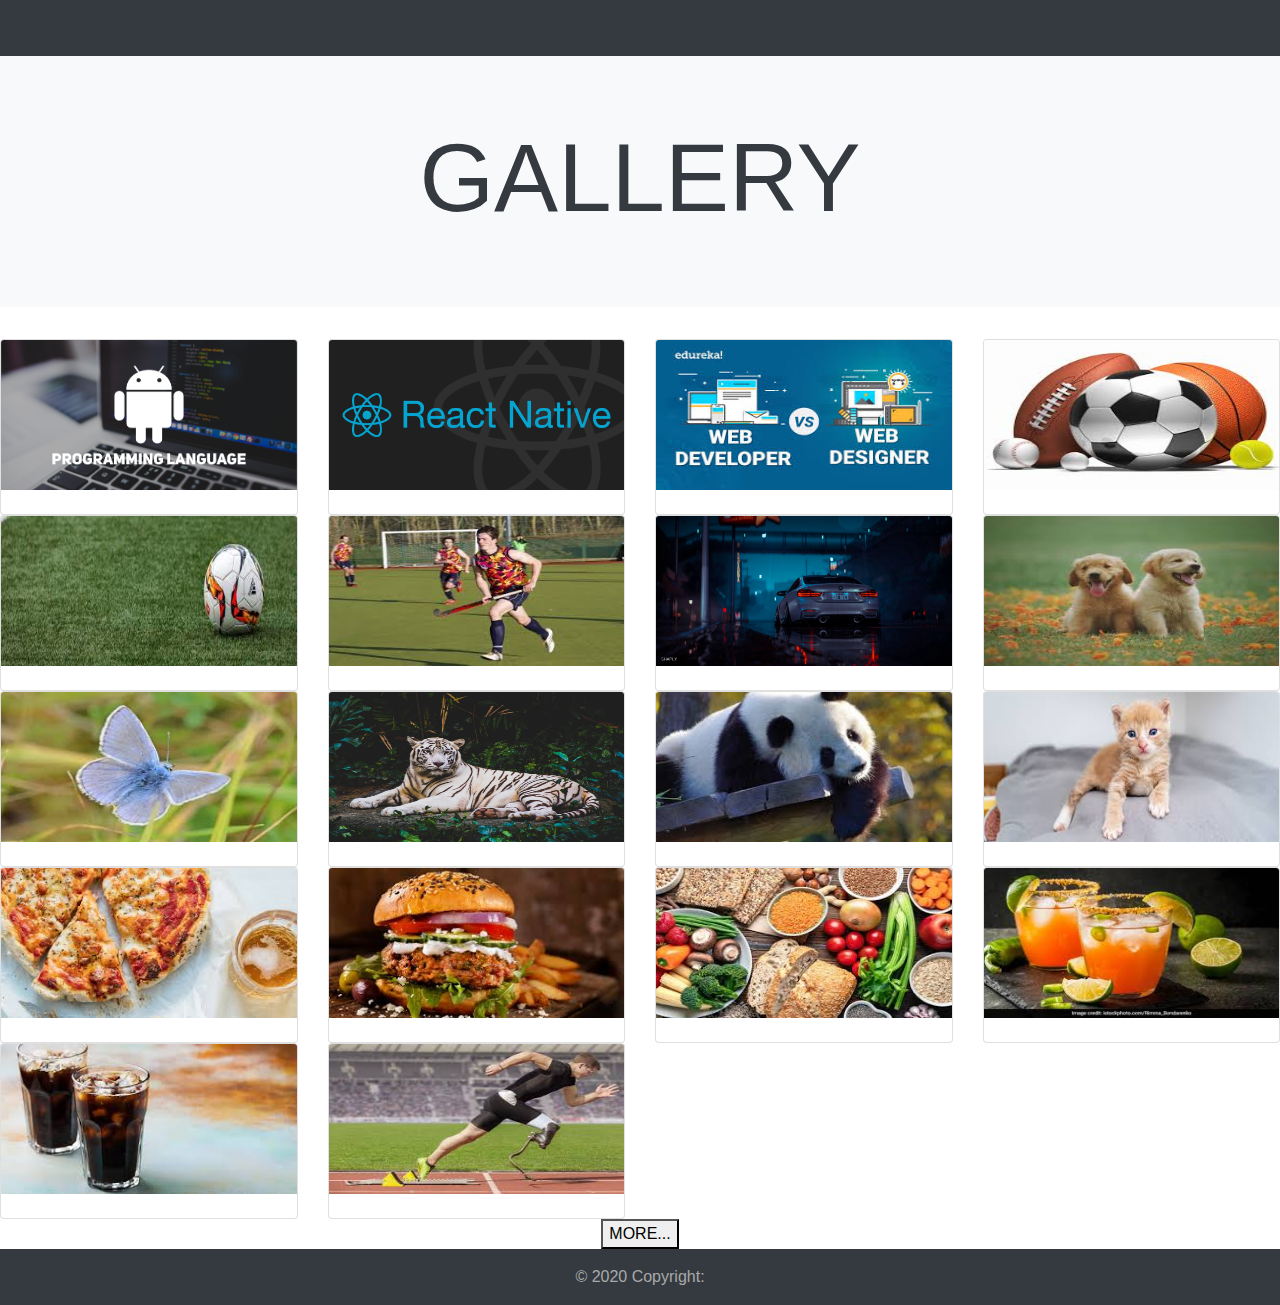
<file: index.html>
<!DOCTYPE html>
<html lang="en">
    <head>
        <title>OUR GALLERY </title>
        <link rel="stylesheet" href="https://maxcdn.bootstrapcdn.com/bootstrap/4.0.0-alpha.6/css/bootstrap.min.css" integrity="sha384-rwoIResjU2yc3z8GV/NPeZWAv56rSmLldC3R/AZzGRnGxQQKnKkoFVhFQhNUwEyJ" crossorigin="anonymous">
        <meta charset="utf-8">
        <meta name="viewport" content="width=device-width, initial-scale=1">
        <link rel="stylesheet" href="https://maxcdn.bootstrapcdn.com/bootstrap/4.5.2/css/bootstrap.min.css">
        <script src="https://ajax.googleapis.com/ajax/libs/jquery/3.5.1/jquery.min.js"></script>
        <script src="https://cdnjs.cloudflare.com/ajax/libs/popper.js/1.16.0/umd/popper.min.js"></script>
        <script src="https://maxcdn.bootstrapcdn.com/bootstrap/4.5.2/js/bootstrap.min.js"></script>
        <link rel="stylesheet" href="style.css">
    </head>
    <body>
        <nav class="navbar navbar-toggleable-md bg-dark navbar-inverse" >
            <div class="container">
                <button class="navbar-toggler" data-toggle="collapse" data-target="#mainNav1">
                       <span class="navbar-toggler-icon"></span>
                </button>
                <div class="collapse navbar-collapse" id="mainNav1">
                    <div class="navbar-nav">
                        <a class="nav-item nav-link active"id="nav2" href="#"><strong>HOME</strong></a>
                        <a class="nav-item nav-link active"id="nav2" href="#"><strong>ABOUT</strong></a>
                        <a class="nav-item nav-link active"id="nav2" href="#"><strong>CONTACT</strong></a>
                    </div> 
                </div>
            </div>
        </nav>
        <div id="j" class="jumbotron jumbotron-fluid bg-light text-dark text-center">
            <div id="container1" class="container">
                <h1 class="display-1"><strong>GALLERY</strong></h1>
            </div>
        </div>

        <div class="row">
            <div class="col-sm-6 col-lg-3">
                <div class="card">
                    <img id="i1" class="card-img-top img-fluid" src="pl.png" >
                    <div class="overlay">
                        <div class="text">Hello</div>
                      </div>
                </div>
            </div>
            <div class="col-sm-6 col-lg-3">
                <div class="card">
                    <img id="i2"  class="card-img-top img-fluid" src="React-Native-Titre.png">
                    <div class="overlay">
                        <div class="text">Hello</div>
                      </div>
                </div>
            </div>
            <div class="col-sm-6 col-lg-3">
                <div class="card">
                    <img id="i3"  class="card-img-top img-fluid" src="web.jpg">
                    <div class="overlay">
                        <div class="text">Hello</div>
                      </div>
                </div>
            </div>
            <div class="col-sm-6 col-lg-3">
                <div class="card">
                    <img id="i4"  class="card-img-top img-fluid" src="balls.jpg">
                    <div class="overlay">
                        <div class="text">Hello</div>
                      </div>
                </div>
            </div>
            <div class="col-sm-6 col-lg-3">
                <div class="card">
                    <img id="i5"  class="card-img-top img-fluid" src="football.jpg">
                    <div class="overlay">
                        <div class="text">Hello</div>
                      </div>
                </div>
            </div>
            <div class="col-sm-6 col-lg-3">
                <div class="card">
                    <img id="i6"  class="card-img-top img-fluid" src="hockey.jpg">
                    <div class="overlay">
                        <div class="text">Hello</div>
                      </div>
                </div>
            </div>
            <div class="col-sm-6 col-lg-3">
                <div class="card">
                    <img id="i7"  class="card-img-top img-fluid" src="car_gray_wet_147750_3840x2160.jpg">
                    <div class="overlay">
                        <div class="text">Hello</div>
                      </div>
                </div>
            </div>
            <div class="col-sm-6 col-lg-3">
                <div class="card">
                    <img id="i8"  class="card-img-top img-fluid" src="baby animal.jpg">
                    <div class="overlay">
                        <div class="text">Hello</div>
                      </div>
                </div>
            </div>
            <div class="col-sm-6 col-lg-3">
                <div class="card">
                    <img id="i9"  class="card-img-top img-fluid" src="butterfly.jpg">
                    <div class="overlay">
                        <div class="text">Hello</div>
                      </div>
                </div>
            </div>
            <div class="col-sm-6 col-lg-3">
                <div class="card">
                    <img id="i10"  class="card-img-top img-fluid" src="tiger.jpg">
                    <div class="overlay">
                        <div class="text">Hello</div>
                      </div>
                </div>
            </div>
            <div class="col-sm-6 col-lg-3">
                <div class="card">
                    <img id="i11"  class="card-img-top img-fluid" src="panda.jpg">
                    <div class="overlay">
                        <div class="text">Hello</div>
                      </div>
                </div>
            </div>
            <div class="col-sm-6 col-lg-3">
                <div class="card">
                    <img id="i12"  class="card-img-top img-fluid" src="cat.jpg">
                    <div class="overlay">
                        <div class="text">Hello</div>
                      </div>
                </div>
            </div>
            <div class="col-sm-6 col-lg-3">
                <div class="card">
                    <img id="i13"  class="card-img-top img-fluid" src="pizza.jpg">
                    <div class="overlay">
                        <div class="text">Hello</div>
                      </div>
                </div>
            </div>
            <div class="col-sm-6 col-lg-3">
                <div class="card">
                    <img id="i14"  class="card-img-top img-fluid" src="burger.jpg">
                    <div class="overlay">
                        <div class="text">Hello</div>
                      </div>
                </div>
            </div>
            <div class="col-sm-6 col-lg-3">
                <div class="card">
                    <img id="i15"  class="card-img-top img-fluid" src="vegatables.jpg">
                    <div class="overlay">
                        <div class="text">Hello</div>
                      </div>
                </div>
            </div>
            <div class="col-sm-6 col-lg-3">
                <div class="card">
                    <img id="i16"  class="card-img-top img-fluid" src="juice.jpg">
                    <div class="overlay">
                        <div class="text">Hello</div>
                      </div>
                </div>
            </div>
            <div class="col-sm-6 col-lg-3">
                <div class="card">
                    <img id="i17"  class="card-img-top img-fluid" src="pepsi.jpg">
                    <div class="overlay">
                        <div class="text">Hello</div>
                      </div>
                </div>
            </div>
            <div class="col-sm-6 col-lg-3">
                <div class="card">
                    <img id="i18"  class="card-img-top img-fluid" src="racing.jpg">
                    <div class="overlay">
                        <div class="text">Hello</div>
                      </div>
                </div>
            </div>
        </div>
        
        <nav class="nav justify-content-center nav-pills flex-column flex-md-row">
            <button onclick="document.location='index2.html'" id="more">MORE...</button>
        </nav>
    </body>

    <footer id="f" class="page-footer bg-dark   text-center">
  
    <div  class="footer-copyright text-center py-3">
        © 2020 Copyright:
      <a href="https://mdbootstrap.com/"> </a>
    </div>
  
  </footer>
</html>
</file>
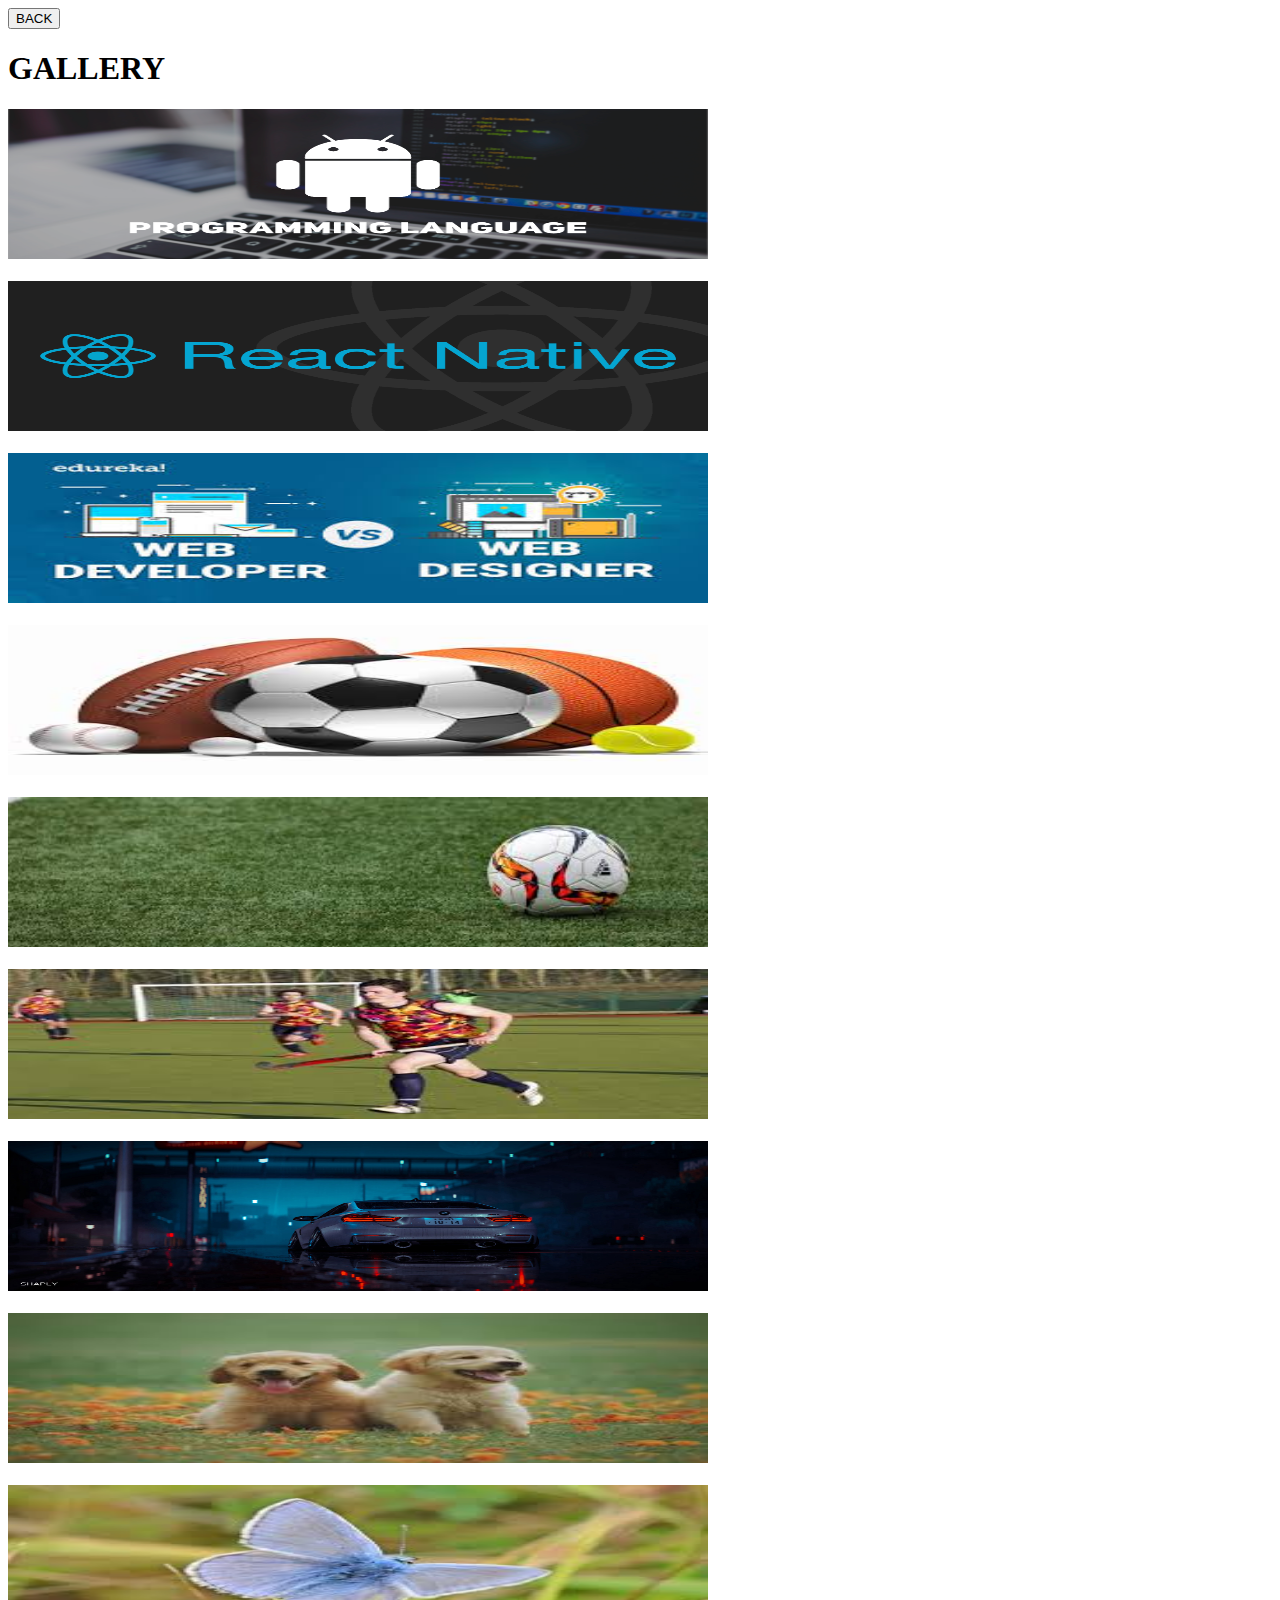
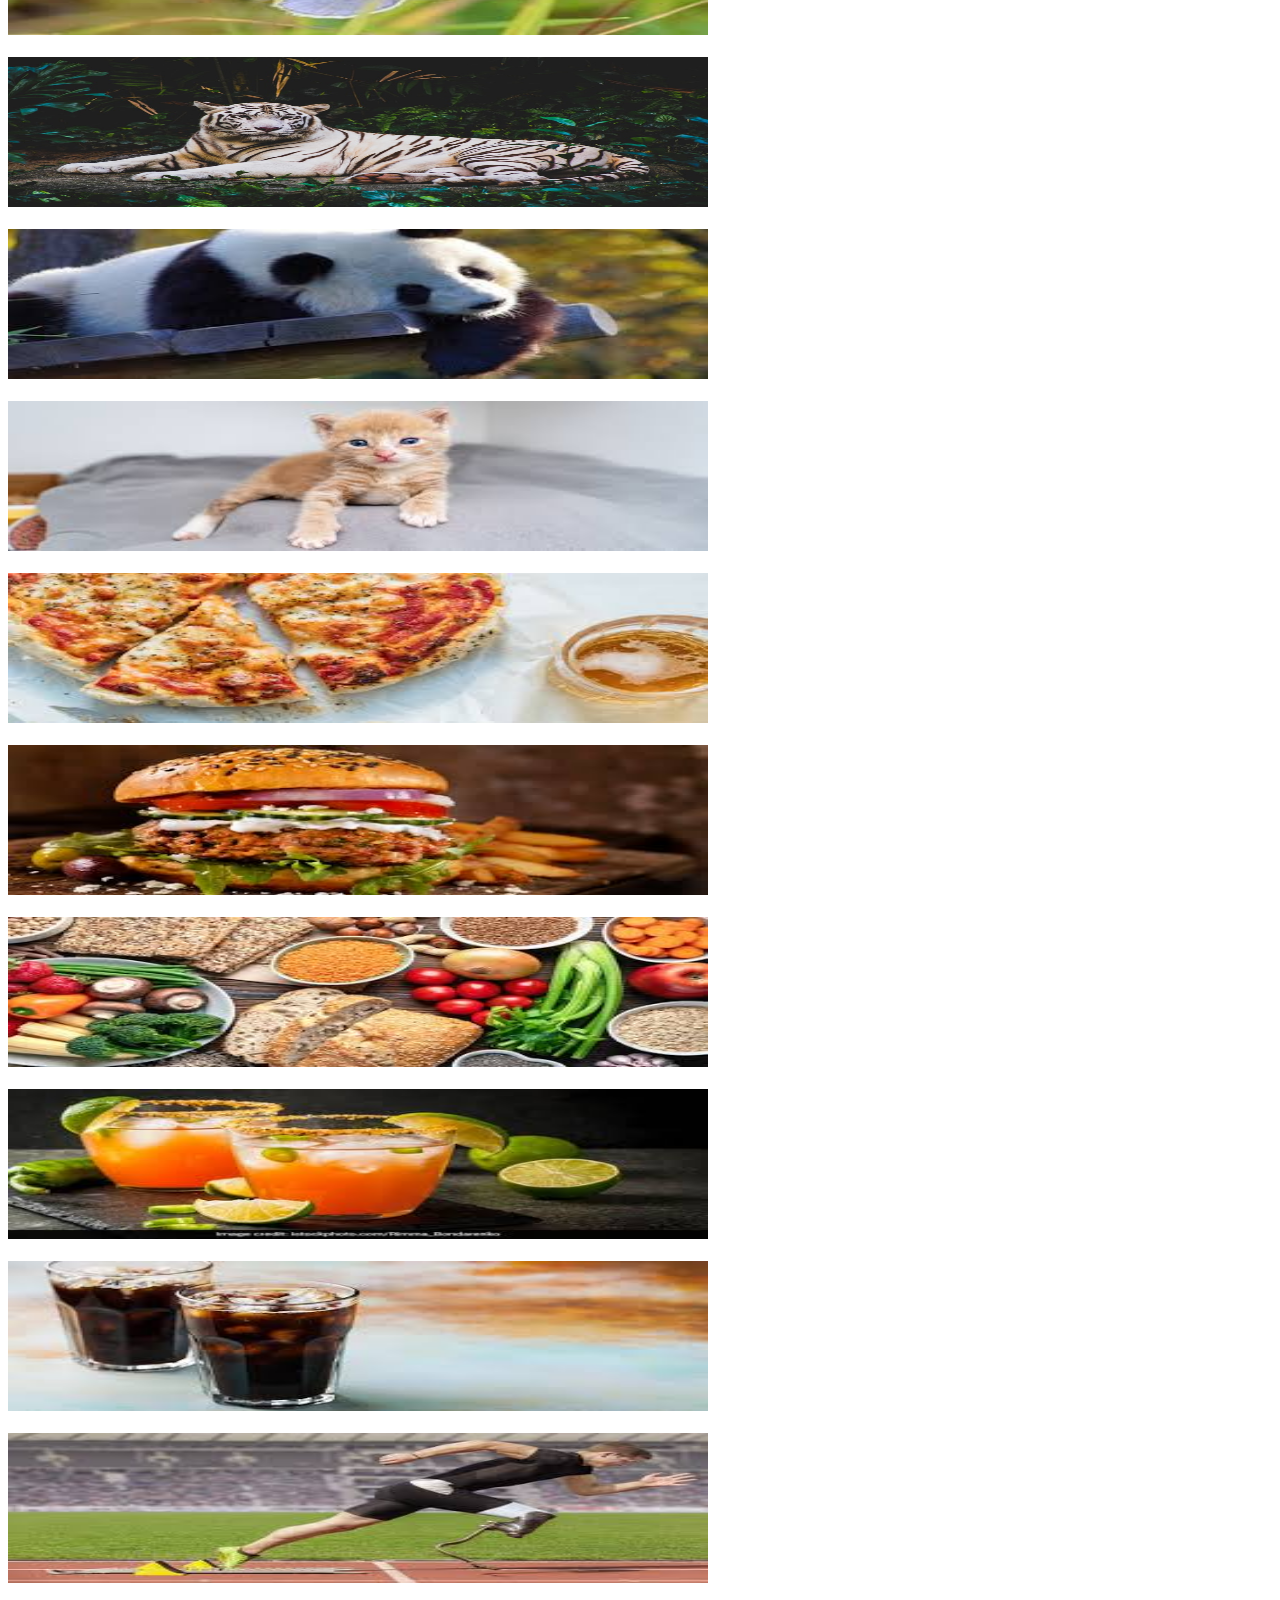
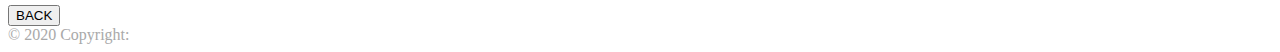
<file: index2.html>
<!DOCTYPE html>
<html lang="en">
  <head>
    <title>OUR PAGE </title>
    <link rel="stylesheet" href="style.css">
    <link rel="stylesheet" href="https://maxcdn.bootstrapcdn.com/bootstrap/4.0.0-alpha.6/css/bootstrap.min.css" integrity="sha384-rwoIResjU2yc3z8GV/NPeZWAv56rSmLldC3R/AZzGRnGxQQKnKkoFVhFQhNUwEyJ" crossorigin="anonymous">
  </head>
  <body>
    <nav class="nav justify-content-left nav-pills flex-column flex-md-row">
        <button onclick="document.location='index.html'">BACK</button>
    </nav>

<div id="j" class="jumbotron jumbotron-fluid bg-light text-dark text-center">
    <div id="container1" class="container">
        <h1 class="display-1"><strong>GALLERY</strong></h1>
    </div>
</div>

<div class="row">
    <div class="col-sm-6 col-lg-3">
        <div class="card">
            <img id="i1" class="card-img-top img-fluid" src="pl.png" >
            <div class="overlay">
                <div class="text">Hello</div>
              </div>
        </div>
    </div>
    <div class="col-sm-6 col-lg-3">
        <div class="card">
            <img id="i2"  class="card-img-top img-fluid" src="React-Native-Titre.png">
            <div class="overlay">
                <div class="text">Hello</div>
              </div>
        </div>
    </div>
    <div class="col-sm-6 col-lg-3">
        <div class="card">
            <img id="i3"  class="card-img-top img-fluid" src="web.jpg">
            <div class="overlay">
                <div class="text">Hello</div>
              </div>
        </div>
    </div>
    <div class="col-sm-6 col-lg-3">
        <div class="card">
            <img id="i4"  class="card-img-top img-fluid" src="balls.jpg">
            <div class="overlay">
                <div class="text">Hello</div>
              </div>
        </div>
    </div>
    <div class="col-sm-6 col-lg-3">
        <div class="card">
            <img id="i5"  class="card-img-top img-fluid" src="football.jpg">
            <div class="overlay">
                <div class="text">Hello</div>
              </div>
        </div>
    </div>
    <div class="col-sm-6 col-lg-3">
        <div class="card">
            <img id="i6"  class="card-img-top img-fluid" src="hockey.jpg">
            <div class="overlay">
                <div class="text">Hello</div>
              </div>
        </div>
    </div>
    <div class="col-sm-6 col-lg-3">
        <div class="card">
            <img id="i7"  class="card-img-top img-fluid" src="car_gray_wet_147750_3840x2160.jpg">
            <div class="overlay">
                <div class="text">Hello</div>
              </div>
        </div>
    </div>
    <div class="col-sm-6 col-lg-3">
        <div class="card">
            <img id="i8"  class="card-img-top img-fluid" src="baby animal.jpg">
            <div class="overlay">
                <div class="text">Hello</div>
              </div>
        </div>
    </div>
    <div class="col-sm-6 col-lg-3">
        <div class="card">
            <img id="i9"  class="card-img-top img-fluid" src="butterfly.jpg">
            <div class="overlay">
                <div class="text">Hello</div>
              </div>
        </div>
    </div>
    <div class="col-sm-6 col-lg-3">
        <div class="card">
            <img id="i10"  class="card-img-top img-fluid" src="tiger.jpg">
            <div class="overlay">
                <div class="text">Hello</div>
              </div>
        </div>
    </div>
    <div class="col-sm-6 col-lg-3">
        <div class="card">
            <img id="i11"  class="card-img-top img-fluid" src="panda.jpg">
            <div class="overlay">
                <div class="text">Hello</div>
              </div>
        </div>
    </div>
    <div class="col-sm-6 col-lg-3">
        <div class="card">
            <img id="i12"  class="card-img-top img-fluid" src="cat.jpg">
            <div class="overlay">
                <div class="text">Hello</div>
              </div>
        </div>
    </div>
    <div class="col-sm-6 col-lg-3">
        <div class="card">
            <img id="i13"  class="card-img-top img-fluid" src="pizza.jpg">
            <div class="overlay">
                <div class="text">Hello</div>
              </div>
        </div>
    </div>
    <div class="col-sm-6 col-lg-3">
        <div class="card">
            <img id="i14"  class="card-img-top img-fluid" src="burger.jpg">
            <div class="overlay">
                <div class="text">Hello</div>
              </div>
        </div>
    </div>
    <div class="col-sm-6 col-lg-3">
        <div class="card">
            <img id="i15"  class="card-img-top img-fluid" src="vegatables.jpg">
            <div class="overlay">
                <div class="text">Hello</div>
              </div>
        </div>
    </div>
    <div class="col-sm-6 col-lg-3">
        <div class="card">
            <img id="i16"  class="card-img-top img-fluid" src="juice.jpg">
            <div class="overlay">
                <div class="text">Hello</div>
              </div>
        </div>
    </div>
    <div class="col-sm-6 col-lg-3">
        <div class="card">
            <img id="i17"  class="card-img-top img-fluid" src="pepsi.jpg">
            <div class="overlay">
                <div class="text">Hello</div>
              </div>
        </div>
    </div>
    <div class="col-sm-6 col-lg-3">
        <div class="card">
            <img id="i18"  class="card-img-top img-fluid" src="racing.jpg">
            <div class="overlay">
                <div class="text">Hello</div>
              </div>
        </div>
    </div>
</div>
<nav class="nav justify-content-center nav-pills flex-column flex-md-row">
    <button onclick="document.location='index.html'">BACK</button>
</nav>

<footer id="f" class="page-footer bg-dark  text-center">
  
    <div  class="footer-copyright text-center py-3">
        © 2020 Copyright:
      <a href="https://mdbootstrap.com/"> </a>
    </div>
  
  </footer>
</html>
</file>
<file: style.css>
#nav2{
    color: white;
}
#more:hover{
    background-color: darkgray;
}
#i1{
    height: 150px;
    width: 700px;
}
#i2{
    height: 150px;
    width: 700px;
}
#i3{
    height: 150px;
    width: 700px;
}
#i4{
    height: 150px;
    width: 700px;
}
#i5{
    height: 150px;
    width: 700px;
}
#i6{
    height: 150px;
    width: 700px;
}
#i7{
    height: 150px;
    width: 700px;
}
#i8{
    height: 150px;
    width: 700px;
}
#i9{
    height: 150px;
    width: 700px;
}
#i10{
    height: 150px;
    width: 700px;
}
#i11{
    height: 150px;
    width: 700px;
}
#i12{
    height: 150px;
    width: 700px;
}
#i13{
    height: 150px;
    width: 700px;
}
#i14{
    height: 150px;
    width: 700px;
}
#i15{
    height: 150px;
    width: 700px;
}
#i16{
    height: 150px;
    width: 700px;
}
#i17{
    height: 150px;
    width: 700px;
}
#i18{
    height: 150px;
    width: 700px;
}
.dispaly-1{
    text-align: center;
    text-decoration: darkgray;
    padding-top: 0px;
}
.overlay {
    transition: .5s ease;
    opacity: 0;
  }

  
  .card:hover .overlay {
    background-color: darkgreen;
    opacity: 1;
  }
  #f{
    color: darkgray;
  }
</file>
